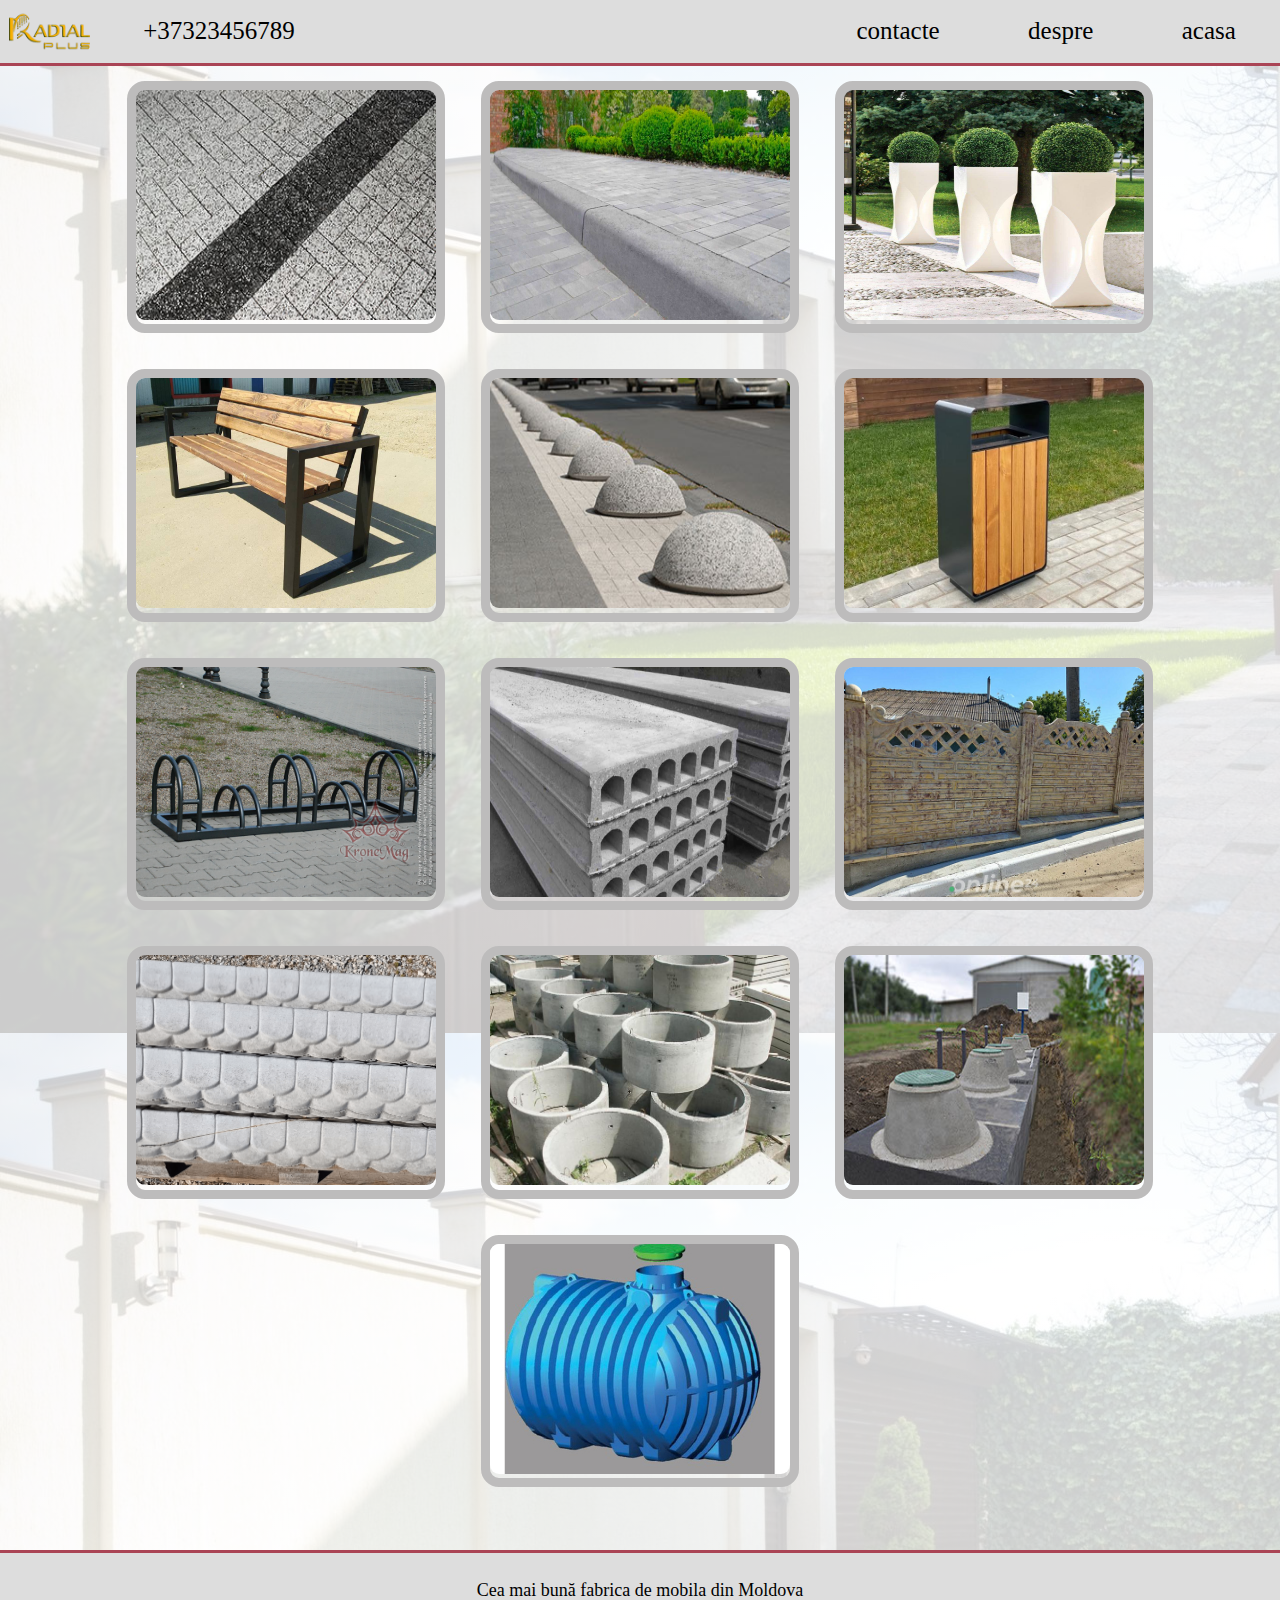
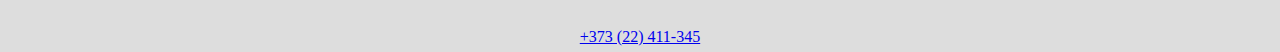
<file: index.html>
<!DOCTYPE html>
<html lang="en">
<head>
    <meta charset="UTF-8">
    <meta http-equiv="X-UA-Compatible" content="IE=edge">
    <meta name="viewport" content="width=device-width, initial-scale=1.0">
    <title>CREAMOBIL</title>
    <link rel="stylesheet" href="https://cdn.jsdelivr.net/npm/swiper@8/swiper-bundle.min.css" />
    <link rel="stylesheet" href="CSS/normalize.css">
    <link rel="stylesheet" href="CSS/style.css">
    
</head>
<body>
    <header>
      
      <navbar>
        <img src="./images/Logo.png" alt="" class="">
        <a href="index.html">acasa</a>
        <a href="pages/page1.html">despre</a>
        <a href="pages/page2.html">contacte</a>
        <a class="tel" >+37323456789</a>
        
      </navbar>
      
    </header>

    
    <main>
        <div class="container">
            
            <div class="row">
                <a href="./pages/pavaj.html">
                    <img
                        src="./images/Plitka2.jpg">
                </a>
                
                <!-- <h3>Pavaj</h3> -->
                
    
            </div>
    
            <div class="row">
                <a href="./pages/pavaj.html">
                    <img
                        src="./images/bardiur.jpg">
                </a>
                
                <!--<h3>Pavaj</h3> -->
    
            </div>
            <div class="row">
                <a href="./pages/pavaj.html">
                    <img
                        src="./images/Vaza.jpg">
                </a>
                
                <!-- <h3>Pavaj</h3> -->
    
            </div>
            <div class="row">
                <a href="./pages/pavaj.html">
                    <img
                        src="./images/Skameika.jpg">
                </a>
                
                <!-- <h3>Pavaj</h3> -->
    
            </div>
            <div class="row">
                <a href="./pages/pavaj.html">
                    <img
                        src="./images/Clumba.jpg">
                </a>
                
                <!-- <h3>Pavaj</h3> -->
    
            </div>
            <div class="row">
                <a href="./pages/pavaj.html">
                    <img
                        src="./images/Urna.jpeg">
                </a>
                
                <!-- <h3>Pavaj</h3> -->
    
            </div>
            <div class="row">
                <a href="./pages/pavaj.html">
                    <img
                        src="./images/Biciclete.jpg">
                </a>
                
                <!-- <h3>Pavaj</h3> -->
    
            </div>
            <div class="row">
                <a href="./pages/pavaj.html">
                    <img
                        src="./images/PLanseu.png">
                </a>
                
                <!-- <h3>Pavaj</h3> -->
    
            </div>
            <div class="row">
                <a href="./pages/pavaj.html">
                    <img
                        src="./images/Garduri.jpg">
                </a>
                
                <!-- <h3>Pavaj</h3> -->
    
            </div>
            <div class="row">
                <a href="./pages/pavaj.html">
                    <img
                        src="./images/grive-coama2.png">
                </a>
                
                <!-- <h3>Pavaj</h3> -->
    
            </div>
            <div class="row">
                <a href="./pages/pavaj.html">
                    <img
                        src="./images/Tuburi.jpg">
                </a>
                
                <!-- <h3>Pavaj</h3> -->
    
            </div>
            <div class="row">
                <a href="./pages/pavaj.html">
                    <img
                        src="./images/statie_de_epurare.jpg">
                </a>
                
                <!-- <h3>Pavaj</h3> -->
    
            </div>
            <div class="row">
                <a href="./pages/pavaj.html">
                    <img
                        src="./images/Rezervoare.jpg">
                </a>
                
                <!-- <h3>Pavaj</h3> -->
    
            </div>
    
        </div>
        
      
        
      
      <!-- <div class="clear"></div> -->
      
      
      
    </main>

    <footer>
        <p class="fotr"> Cea mai bună fabrica de mobila din Moldova</p>
        <!-- <a class="fotr" href="https://arthouse.md/">Arthouse</a> -->
        <a href="tel:+373 22 411 345">+373 (22) 411-345</a>
    </footer>
    <script src="main.js"></script>
</body>
</html>
</file>
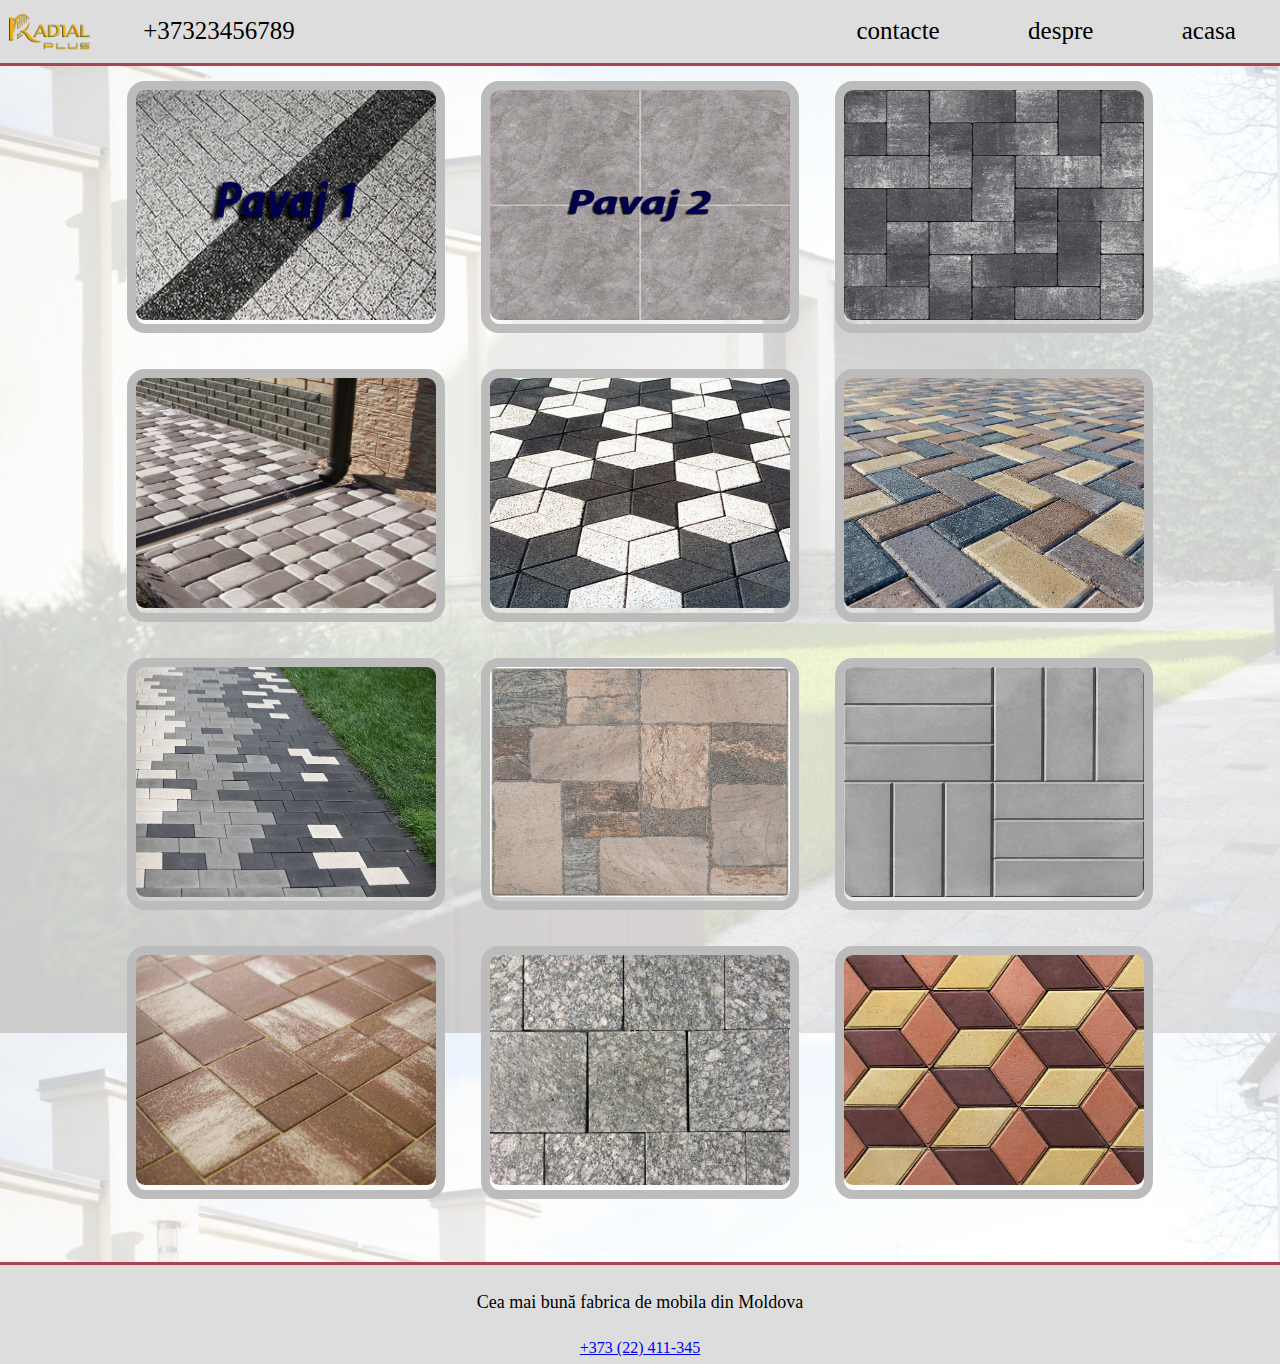
<file: pages/pavaj/pavaj.html>
<!DOCTYPE html>
<html lang="en">
<head>
    <meta charset="UTF-8">
    <meta http-equiv="X-UA-Compatible" content="IE=edge">
    <meta name="viewport" content="width=device-width, initial-scale=1.0">
    <title>CREAMOBIL</title>
    <link rel="stylesheet" href="../../CSS/normalize.css">
    <link rel="stylesheet" href="../../CSS/style.css">
    
</head>
<body>
    <header>
      
      <navbar>
        <img src="../../images/Logo.png" alt="" class="">
        <a href="../../index.html">acasa</a>
        <a href="../page1.html">despre</a>
        <a href="../page2.html">contacte</a>
        <a class="tel" >+37323456789</a>
        
      </navbar>
      
    </header>

    
    <main>
        <div class="container">
            
            <div class="row">
                <a href="pavaj1.html">
                    <img
                        src="../../images/plitka22222.jpg">
                </a>
                
                <!-- <h3>Pavaj</h3> -->
                
    
            </div>
            <div class="row">
                <a href="pavaj2.html">
                    <img
                        src="../../images/plitka11111.jpg">
                </a>
                
                <!-- <h3>Pavaj</h3> -->
                
    
            </div>
            <div class="row">
                <a href="pavaj3.html">
                    <img
                        src="../../images/plitka3.jpg">
                </a>
                
                <!-- <h3>Pavaj</h3> -->
                
    
            </div>
            <div class="row">
                <a href="pavaj4.html">
                    <img
                        src="../../images/plitka4.jpg">
                </a>
                
                <!-- <h3>Pavaj</h3> -->
                
    
            </div>
            <div class="row">
                <a href="pavaj5.html">
                    <img
                        src="../../images/plitka5.jpg">
                </a>
                
                <!-- <h3>Pavaj</h3> -->
                
    
            </div>
            <div class="row">
                <a href="pavaj6.html">
                    <img
                        src="../../images/plitka6.jpg">
                </a>
                
                <!-- <h3>Pavaj</h3> -->
                
    
            </div>
            <div class="row">
                <a href="pavaj7.html">
                    <img
                        src="../../images/plitka7.jpg">
                </a>
                
                <!-- <h3>Pavaj</h3> -->
                
    
            </div>
            <div class="row">
                <a href="pavaj8.html">
                    <img
                        src="../../images/plitka8.jpeg">
                </a>
                
                <!-- <h3>Pavaj</h3> -->
                
    
            </div>
            <div class="row">
                <a href="pavaj9.html">
                    <img
                        src="../../images/plitka9.jpg">
                </a>
                
                <!-- <h3>Pavaj</h3> -->
                
    
            </div>
            <div class="row">
                <a href="pavaj10.html">
                    <img
                        src="../../images/plitka10.jpg">
                </a>
                
                <!-- <h3>Pavaj</h3> -->
                
    
            </div>
            <div class="row">
                <a href="pavaj11.html">
                    <img
                        src="../../images/plitka11.jpg">
                </a>
                
                <!-- <h3>Pavaj</h3> -->
                
    
            </div>
            <div class="row">
                <a href="pavaj12.html">
                    <img
                        src="../../images/plitka12.jpg">
                </a>
                
                <!-- <h3>Pavaj</h3> -->
                
    
            </div>

            
    
            
    
        </div>
        
      
        
      
      <!-- <div class="clear"></div> -->
      
      
      
    </main>

    <footer>
        <p class="fotr"> Cea mai bună fabrica de mobila din Moldova</p>
        <!-- <a class="fotr" href="https://arthouse.md/">Arthouse</a> -->
        <a href="tel:+373 22 411 345">+373 (22) 411-345</a>
    </footer>
    <script src="../../main.js"></script>
</body>
</html>
</file>
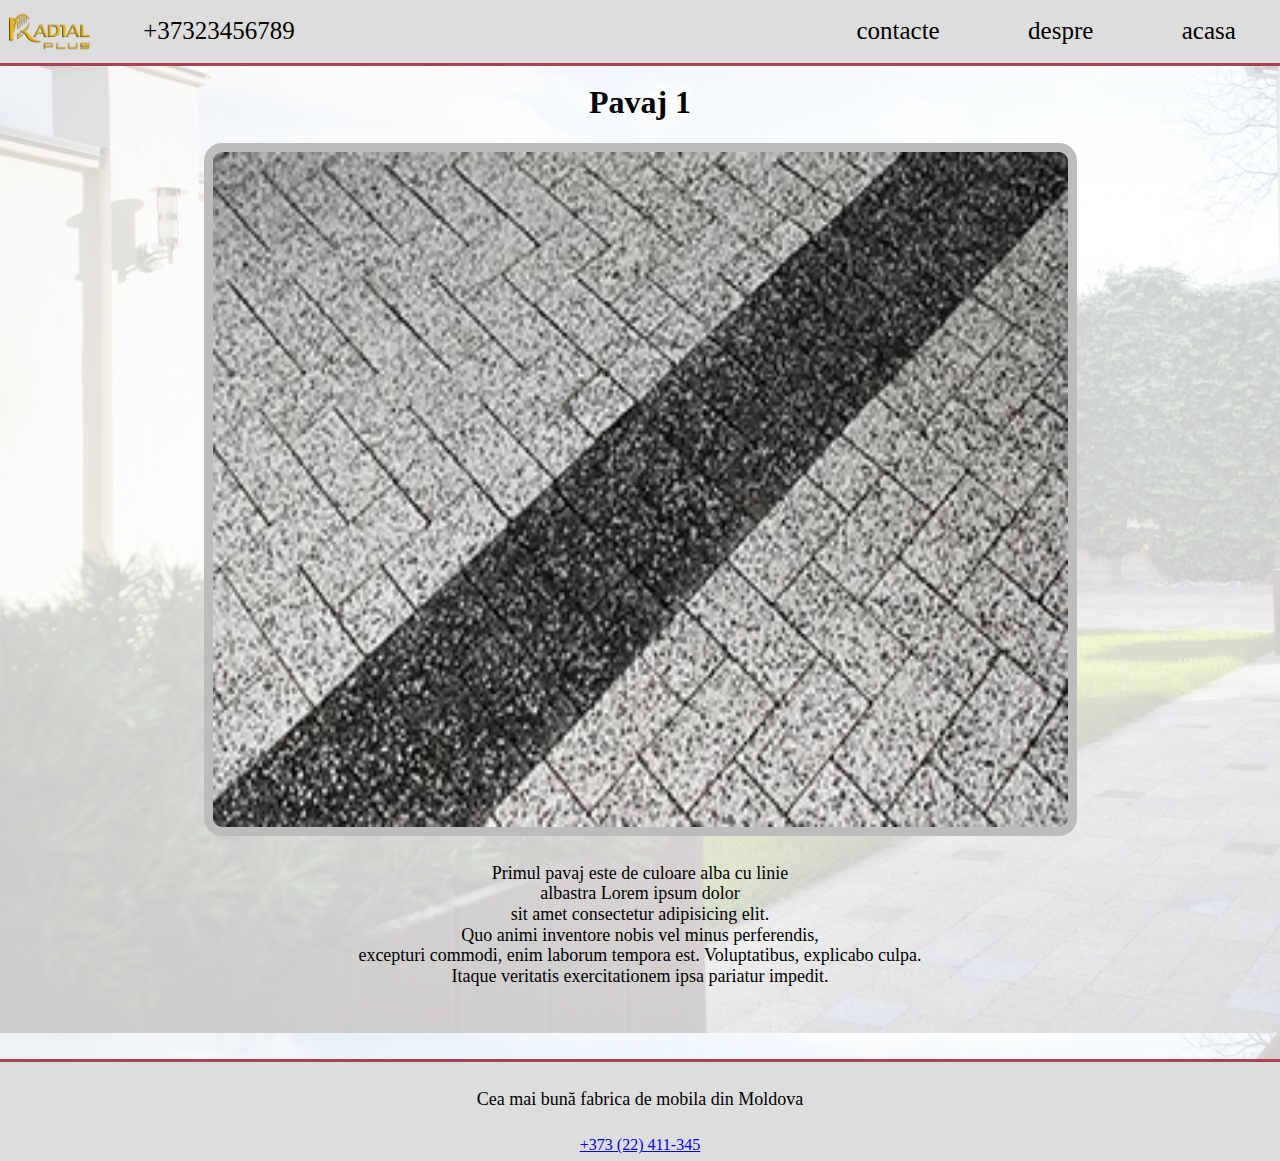
<file: pages/pavaj/pavaj1.html>
<!DOCTYPE html>
<html lang="en">
<head>
    <meta charset="UTF-8">
    <meta http-equiv="X-UA-Compatible" content="IE=edge">
    <meta name="viewport" content="width=device-width, initial-scale=1.0">
    <title>CREAMOBIL</title>
    <link rel="stylesheet" href="../../CSS/normalize.css">
    <link rel="stylesheet" href="../../CSS/style.css">
    
</head>
<body>
    <header>
      
      <navbar>
        <img src="../../images/Logo.png" alt="" class="">
        <a href="../../index.html">acasa</a>
        <a href="../page1.html">despre</a>
        <a href="../page2.html">contacte</a>
        <a class="tel" >+37323456789</a>
        
      </navbar>
      
    </header>

    
    <main>
      <h1>Pavaj 1</h1>
        <div class="container">
          <img class="imag" src="../../images/Plitka2.jpg" alt="">
          <p>Primul pavaj este de culoare alba cu linie <br>albastra Lorem ipsum dolor <br> sit amet consectetur adipisicing elit. <br>
             Quo animi inventore nobis vel minus perferendis, <br> excepturi commodi, enim laborum tempora est.
             Voluptatibus, explicabo culpa. <br> Itaque veritatis exercitationem ipsa pariatur impedit.</p>
      </div>
      
        
      
      
      
      
    </main>

    <footer>
        <p class="fotr"> Cea mai bună fabrica de mobila din Moldova</p>
        <!-- <a class="fotr" href="https://arthouse.md/">Arthouse</a> -->
        <a href="tel:+373 22 411 345">+373 (22) 411-345</a>
    </footer>
    <script src="../../main.js"></script>
</body>
</html>
</file>
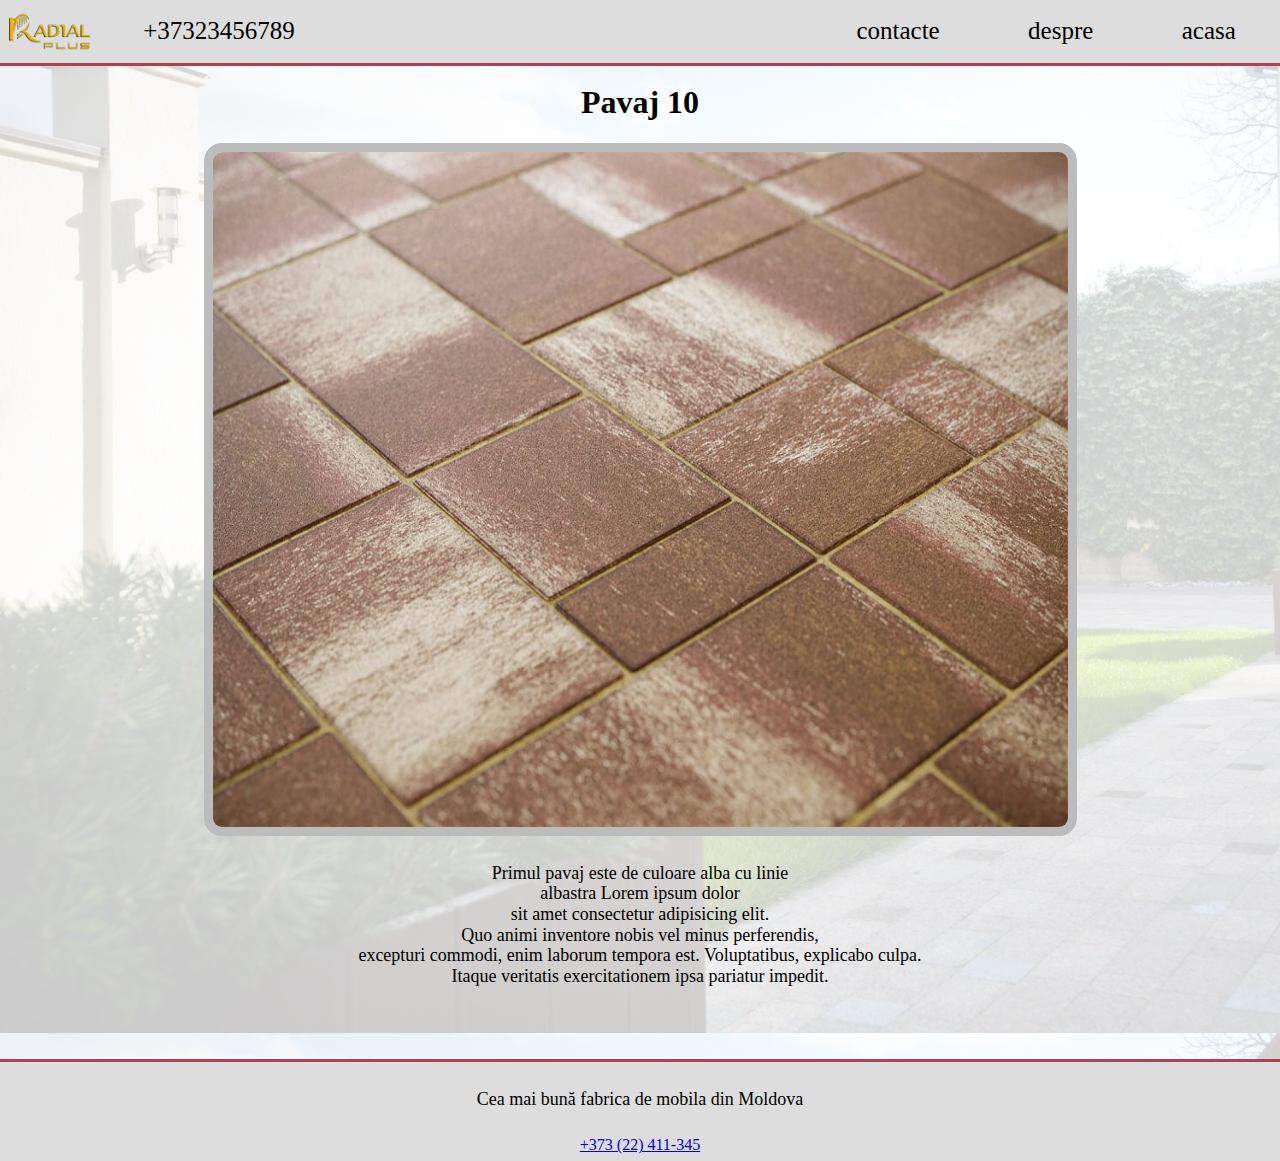
<file: pages/pavaj/pavaj10.html>
<!DOCTYPE html>
<html lang="en">
<head>
    <meta charset="UTF-8">
    <meta http-equiv="X-UA-Compatible" content="IE=edge">
    <meta name="viewport" content="width=device-width, initial-scale=1.0">
    <title>CREAMOBIL</title>
    <link rel="stylesheet" href="../../CSS/normalize.css">
    <link rel="stylesheet" href="../../CSS/style.css">
    
</head>
<body>
    <header>
      
      <navbar>
        <img src="../../images/Logo.png" alt="" class="">
        <a href="../../index.html">acasa</a>
        <a href="../page1.html">despre</a>
        <a href="../page2.html">contacte</a>
        <a class="tel" >+37323456789</a>
        
      </navbar>
      
    </header>

    
    <main>
      <h1>Pavaj 10</h1>
        <div class="container">
          <img class="imag" src="../../images/plitka10.jpg" alt="">
          <p>Primul pavaj este de culoare alba cu linie <br>albastra Lorem ipsum dolor <br> sit amet consectetur adipisicing elit. <br>
             Quo animi inventore nobis vel minus perferendis, <br> excepturi commodi, enim laborum tempora est.
             Voluptatibus, explicabo culpa. <br> Itaque veritatis exercitationem ipsa pariatur impedit.</p>
      </div>
      
        
      
      
      
      
    </main>

    <footer>
        <p class="fotr"> Cea mai bună fabrica de mobila din Moldova</p>
        <!-- <a class="fotr" href="https://arthouse.md/">Arthouse</a> -->
        <a href="tel:+373 22 411 345">+373 (22) 411-345</a>
    </footer>
    <script src="../../main.js"></script>
</body>
</html>
</file>
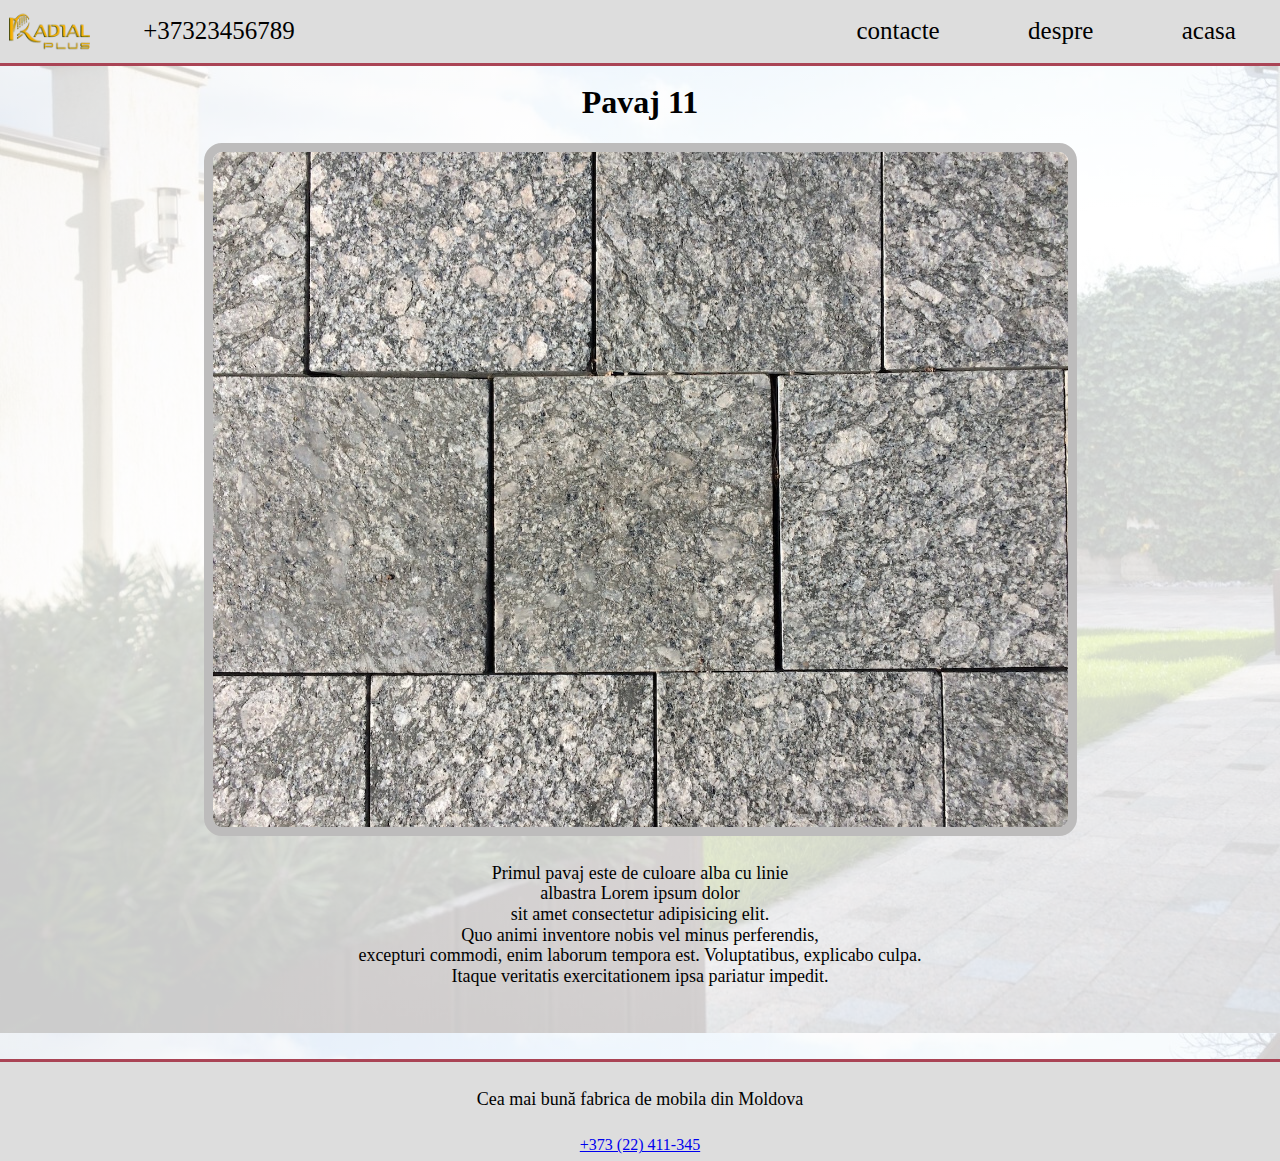
<file: pages/pavaj/pavaj11.html>
<!DOCTYPE html>
<html lang="en">
<head>
    <meta charset="UTF-8">
    <meta http-equiv="X-UA-Compatible" content="IE=edge">
    <meta name="viewport" content="width=device-width, initial-scale=1.0">
    <title>CREAMOBIL</title>
    <link rel="stylesheet" href="../../CSS/normalize.css">
    <link rel="stylesheet" href="../../CSS/style.css">
    
</head>
<body>
    <header>
      
      <navbar>
        <img src="../../images/Logo.png" alt="" class="">
        <a href="../../index.html">acasa</a>
        <a href="../page1.html">despre</a>
        <a href="../page2.html">contacte</a>
        <a class="tel" >+37323456789</a>
        
      </navbar>
      
    </header>

    
    <main>
      <h1>Pavaj 11</h1>
        <div class="container">
          <img class="imag" src="../../images/plitka11.jpg" alt="">
          <p>Primul pavaj este de culoare alba cu linie <br>albastra Lorem ipsum dolor <br> sit amet consectetur adipisicing elit. <br>
             Quo animi inventore nobis vel minus perferendis, <br> excepturi commodi, enim laborum tempora est.
             Voluptatibus, explicabo culpa. <br> Itaque veritatis exercitationem ipsa pariatur impedit.</p>
      </div>
      
        
      
      
      
      
    </main>

    <footer>
        <p class="fotr"> Cea mai bună fabrica de mobila din Moldova</p>
        <!-- <a class="fotr" href="https://arthouse.md/">Arthouse</a> -->
        <a href="tel:+373 22 411 345">+373 (22) 411-345</a>
    </footer>
    <script src="../../main.js"></script>
</body>
</html>
</file>
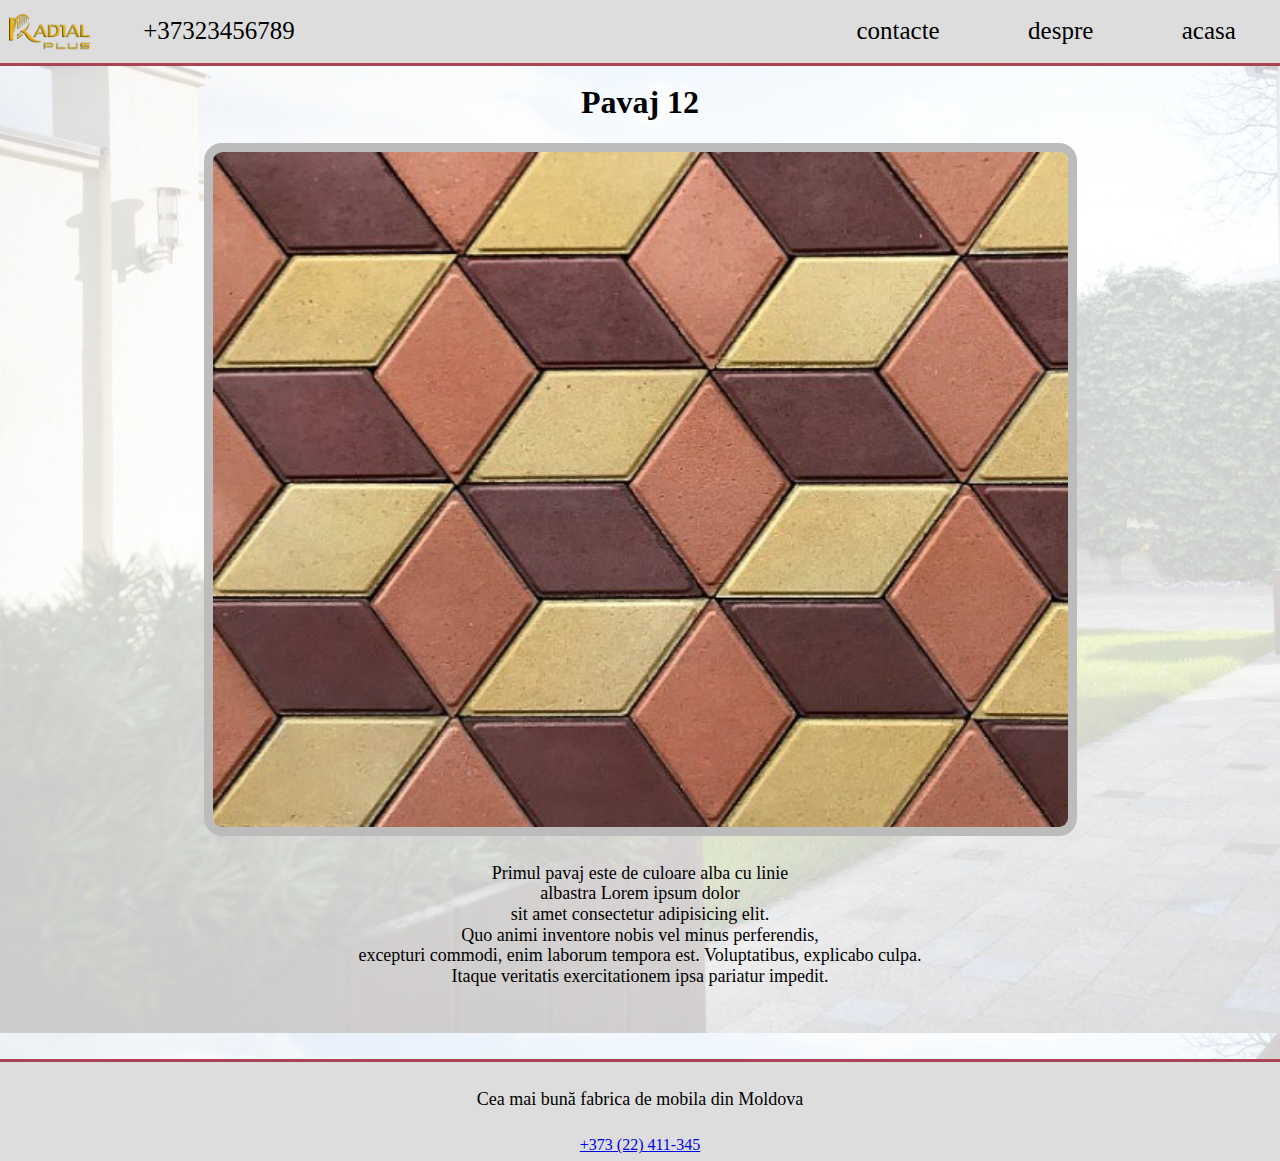
<file: pages/pavaj/pavaj12.html>
<!DOCTYPE html>
<html lang="en">
<head>
    <meta charset="UTF-8">
    <meta http-equiv="X-UA-Compatible" content="IE=edge">
    <meta name="viewport" content="width=device-width, initial-scale=1.0">
    <title>CREAMOBIL</title>
    <link rel="stylesheet" href="../../CSS/normalize.css">
    <link rel="stylesheet" href="../../CSS/style.css">
    
</head>
<body>
    <header>
      
      <navbar>
        <img src="../../images/Logo.png" alt="" class="">
        <a href="../../index.html">acasa</a>
        <a href="../page1.html">despre</a>
        <a href="../page2.html">contacte</a>
        <a class="tel" >+37323456789</a>
        
      </navbar>
      
    </header>

    
    <main>
      <h1>Pavaj 12</h1>
        <div class="container">
          <img class="imag" src="../../images/plitka12.jpg" alt="">
          <p>Primul pavaj este de culoare alba cu linie <br>albastra Lorem ipsum dolor <br> sit amet consectetur adipisicing elit. <br>
             Quo animi inventore nobis vel minus perferendis, <br> excepturi commodi, enim laborum tempora est.
             Voluptatibus, explicabo culpa. <br> Itaque veritatis exercitationem ipsa pariatur impedit.</p>
      </div>
      
        
      
      
      
      
    </main>

    <footer>
        <p class="fotr"> Cea mai bună fabrica de mobila din Moldova</p>
        <!-- <a class="fotr" href="https://arthouse.md/">Arthouse</a> -->
        <a href="tel:+373 22 411 345">+373 (22) 411-345</a>
    </footer>
    <script src="../../main.js"></script>
</body>
</html>
</file>
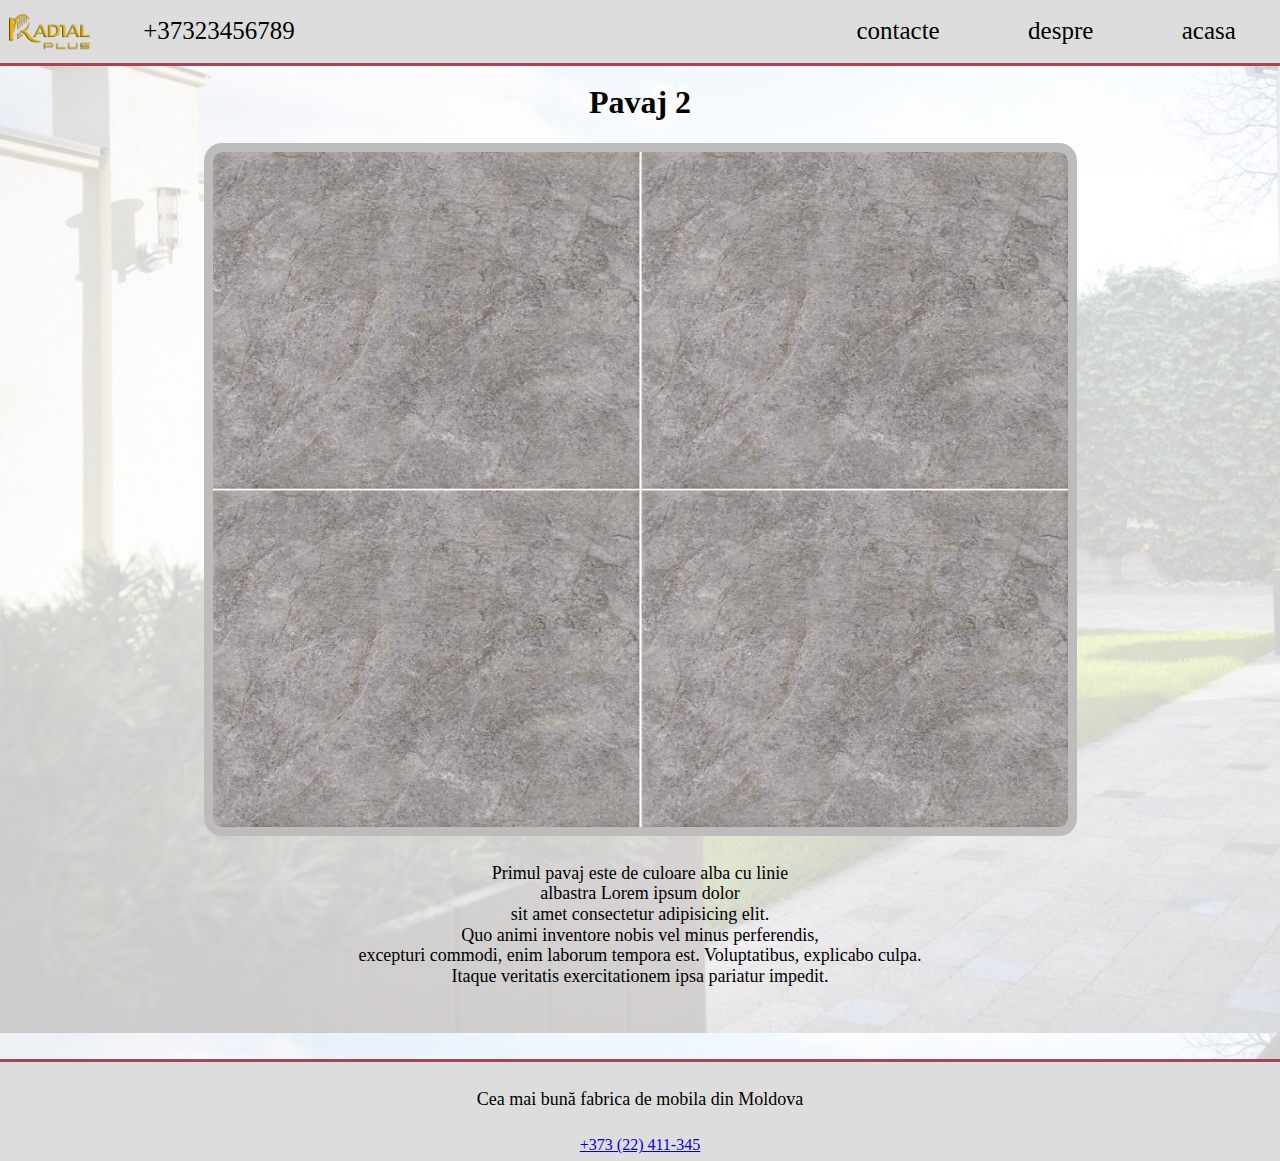
<file: pages/pavaj/pavaj2.html>
<!DOCTYPE html>
<html lang="en">
<head>
    <meta charset="UTF-8">
    <meta http-equiv="X-UA-Compatible" content="IE=edge">
    <meta name="viewport" content="width=device-width, initial-scale=1.0">
    <title>CREAMOBIL</title>
    <link rel="stylesheet" href="../../CSS/normalize.css">
    <link rel="stylesheet" href="../../CSS/style.css">
    
</head>
<body>
    <header>
      
      <navbar>
        <img src="../../images/Logo.png" alt="" class="">
        <a href="../../index.html">acasa</a>
        <a href="../page1.html">despre</a>
        <a href="../page2.html">contacte</a>
        <a class="tel" >+37323456789</a>
        
      </navbar>
      
    </header>

    
    <main>
      <h1>Pavaj 2</h1>
        <div class="container">
          <img class="imag" src="../../images/plitka1.jpg" alt="">
          <p>Primul pavaj este de culoare alba cu linie <br>albastra Lorem ipsum dolor <br> sit amet consectetur adipisicing elit. <br>
             Quo animi inventore nobis vel minus perferendis, <br> excepturi commodi, enim laborum tempora est.
             Voluptatibus, explicabo culpa. <br> Itaque veritatis exercitationem ipsa pariatur impedit.</p>
      </div>
      
        
      
      
      
      
    </main>

    <footer>
        <p class="fotr"> Cea mai bună fabrica de mobila din Moldova</p>
        <!-- <a class="fotr" href="https://arthouse.md/">Arthouse</a> -->
        <a href="tel:+373 22 411 345">+373 (22) 411-345</a>
    </footer>
    <script src="../../main.js"></script>
</body>
</html>
</file>
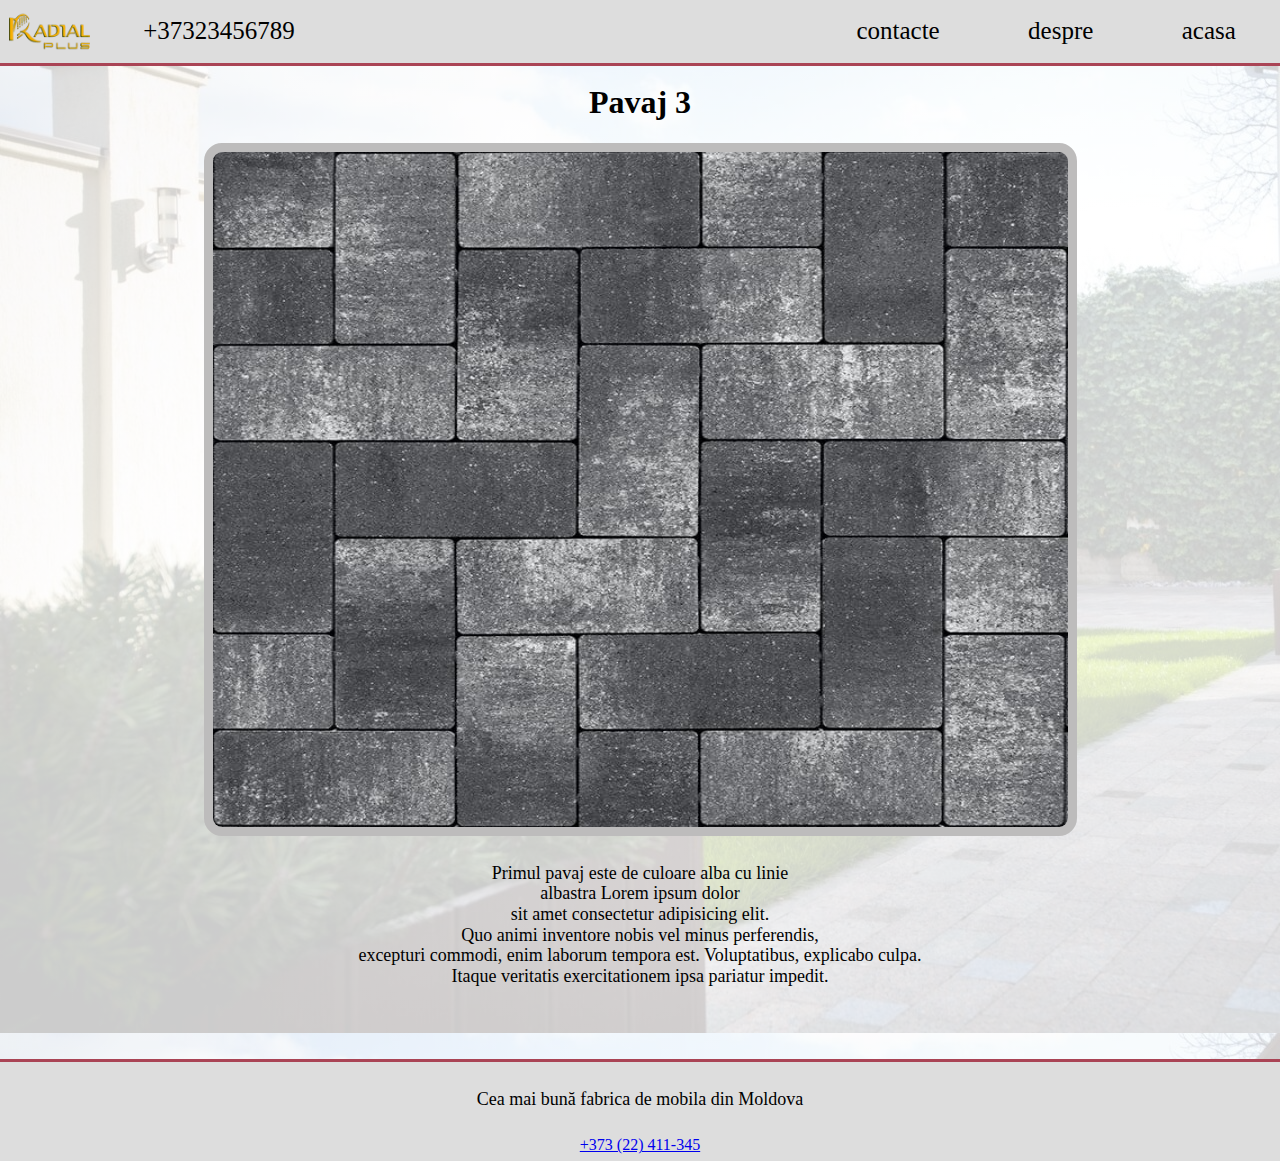
<file: pages/pavaj/pavaj3.html>
<!DOCTYPE html>
<html lang="en">
<head>
    <meta charset="UTF-8">
    <meta http-equiv="X-UA-Compatible" content="IE=edge">
    <meta name="viewport" content="width=device-width, initial-scale=1.0">
    <title>CREAMOBIL</title>
    <link rel="stylesheet" href="../../CSS/normalize.css">
    <link rel="stylesheet" href="../../CSS/style.css">
    
</head>
<body>
    <header>
      
      <navbar>
        <img src="../../images/Logo.png" alt="" class="">
        <a href="../../index.html">acasa</a>
        <a href="../page1.html">despre</a>
        <a href="../page2.html">contacte</a>
        <a class="tel" >+37323456789</a>
        
      </navbar>
      
    </header>

    
    <main>
      <h1>Pavaj 3</h1>
        <div class="container">
          <img class="imag" src="../../images/plitka3.jpg" alt="">
          <p>Primul pavaj este de culoare alba cu linie <br>albastra Lorem ipsum dolor <br> sit amet consectetur adipisicing elit. <br>
             Quo animi inventore nobis vel minus perferendis, <br> excepturi commodi, enim laborum tempora est.
             Voluptatibus, explicabo culpa. <br> Itaque veritatis exercitationem ipsa pariatur impedit.</p>
      </div>
      
        
      
      
      
      
    </main>

    <footer>
        <p class="fotr"> Cea mai bună fabrica de mobila din Moldova</p>
        <!-- <a class="fotr" href="https://arthouse.md/">Arthouse</a> -->
        <a href="tel:+373 22 411 345">+373 (22) 411-345</a>
    </footer>
    <script src="../../main.js"></script>
</body>
</html>
</file>
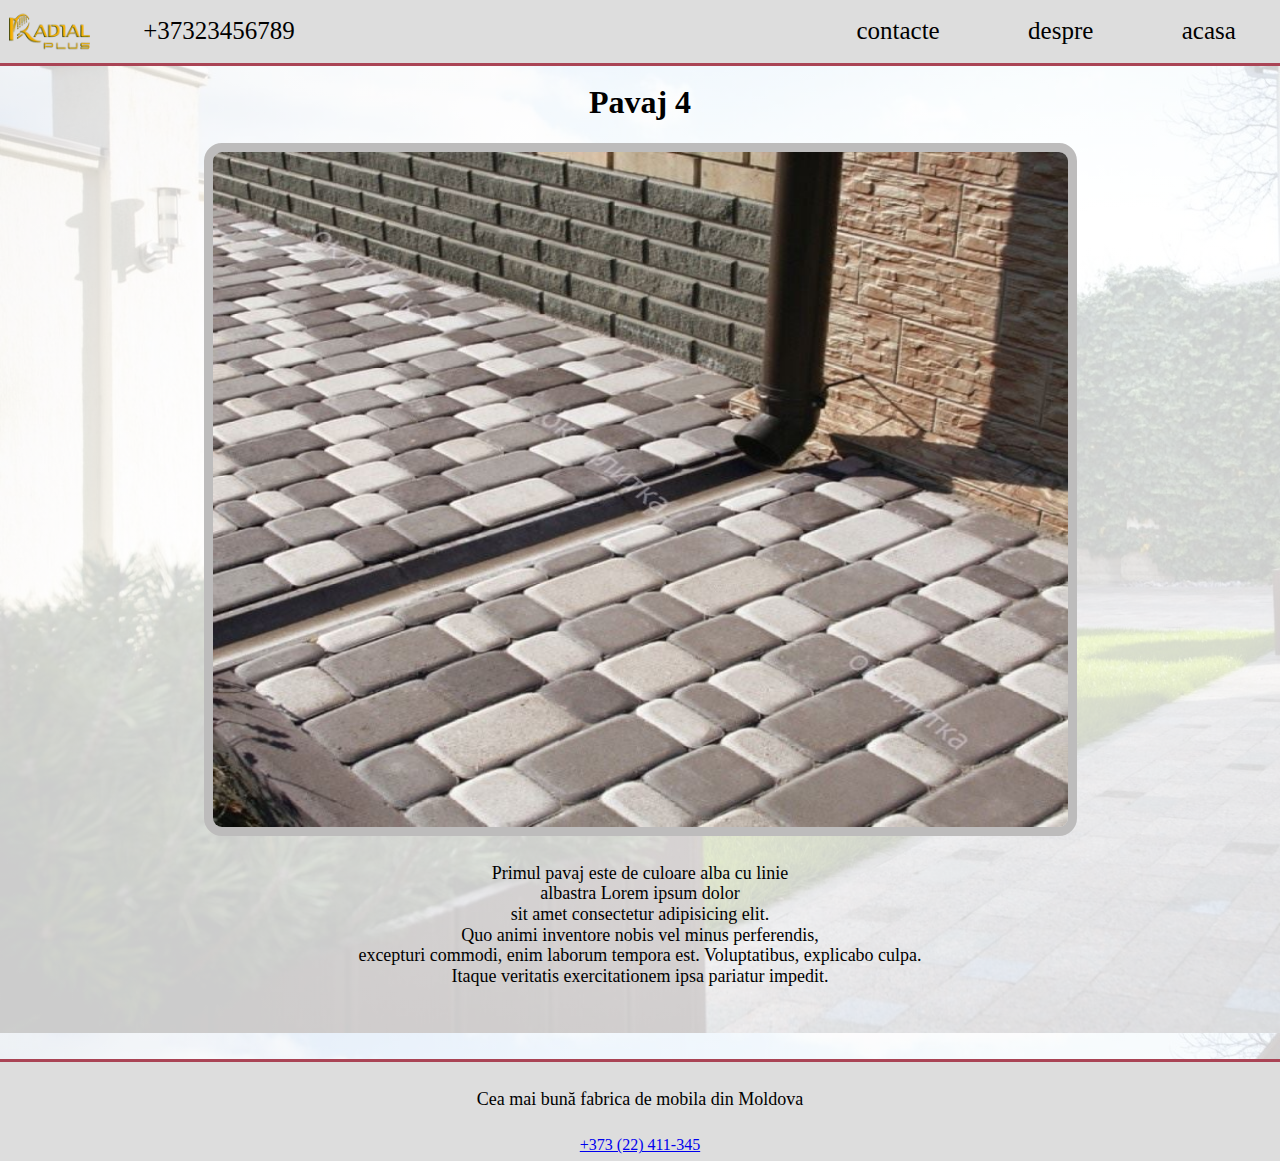
<file: pages/pavaj/pavaj4.html>
<!DOCTYPE html>
<html lang="en">
<head>
    <meta charset="UTF-8">
    <meta http-equiv="X-UA-Compatible" content="IE=edge">
    <meta name="viewport" content="width=device-width, initial-scale=1.0">
    <title>CREAMOBIL</title>
    <link rel="stylesheet" href="../../CSS/normalize.css">
    <link rel="stylesheet" href="../../CSS/style.css">
    
</head>
<body>
    <header>
      
      <navbar>
        <img src="../../images/Logo.png" alt="" class="">
        <a href="../../index.html">acasa</a>
        <a href="../page1.html">despre</a>
        <a href="../page2.html">contacte</a>
        <a class="tel" >+37323456789</a>
        
      </navbar>
      
    </header>

    
    <main>
      <h1>Pavaj 4</h1>
        <div class="container">
          <img class="imag" src="../../images/plitka4.jpg" alt="">
          <p>Primul pavaj este de culoare alba cu linie <br>albastra Lorem ipsum dolor <br> sit amet consectetur adipisicing elit. <br>
             Quo animi inventore nobis vel minus perferendis, <br> excepturi commodi, enim laborum tempora est.
             Voluptatibus, explicabo culpa. <br> Itaque veritatis exercitationem ipsa pariatur impedit.</p>
      </div>
      
        
      
      
      
      
    </main>

    <footer>
        <p class="fotr"> Cea mai bună fabrica de mobila din Moldova</p>
        <!-- <a class="fotr" href="https://arthouse.md/">Arthouse</a> -->
        <a href="tel:+373 22 411 345">+373 (22) 411-345</a>
    </footer>
    <script src="../../main.js"></script>
</body>
</html>
</file>
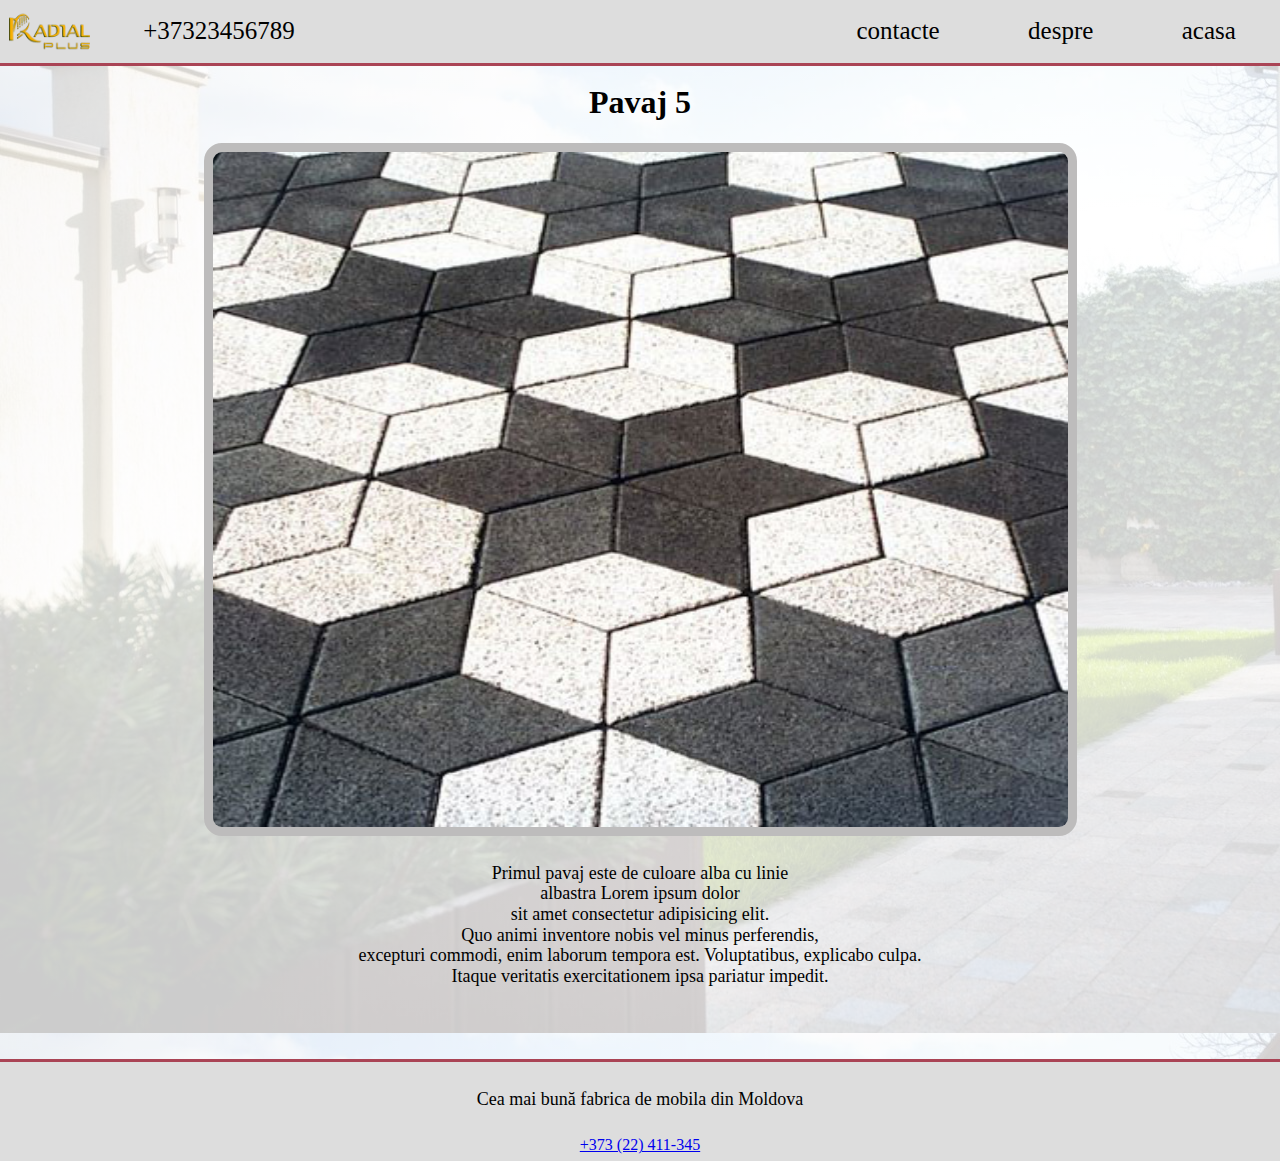
<file: pages/pavaj/pavaj5.html>
<!DOCTYPE html>
<html lang="en">
<head>
    <meta charset="UTF-8">
    <meta http-equiv="X-UA-Compatible" content="IE=edge">
    <meta name="viewport" content="width=device-width, initial-scale=1.0">
    <title>CREAMOBIL</title>
    <link rel="stylesheet" href="../../CSS/normalize.css">
    <link rel="stylesheet" href="../../CSS/style.css">
    
</head>
<body>
    <header>
      
      <navbar>
        <img src="../../images/Logo.png" alt="" class="">
        <a href="../../index.html">acasa</a>
        <a href="../page1.html">despre</a>
        <a href="../page2.html">contacte</a>
        <a class="tel" >+37323456789</a>
        
      </navbar>
      
    </header>

    
    <main>
      <h1>Pavaj 5</h1>
        <div class="container">
          <img class="imag" src="../../images/plitka5.jpg" alt="">
          <p>Primul pavaj este de culoare alba cu linie <br>albastra Lorem ipsum dolor <br> sit amet consectetur adipisicing elit. <br>
             Quo animi inventore nobis vel minus perferendis, <br> excepturi commodi, enim laborum tempora est.
             Voluptatibus, explicabo culpa. <br> Itaque veritatis exercitationem ipsa pariatur impedit.</p>
      </div>
      
        
      
      
      
      
    </main>

    <footer>
        <p class="fotr"> Cea mai bună fabrica de mobila din Moldova</p>
        <!-- <a class="fotr" href="https://arthouse.md/">Arthouse</a> -->
        <a href="tel:+373 22 411 345">+373 (22) 411-345</a>
    </footer>
    <script src="../../main.js"></script>
</body>
</html>
</file>
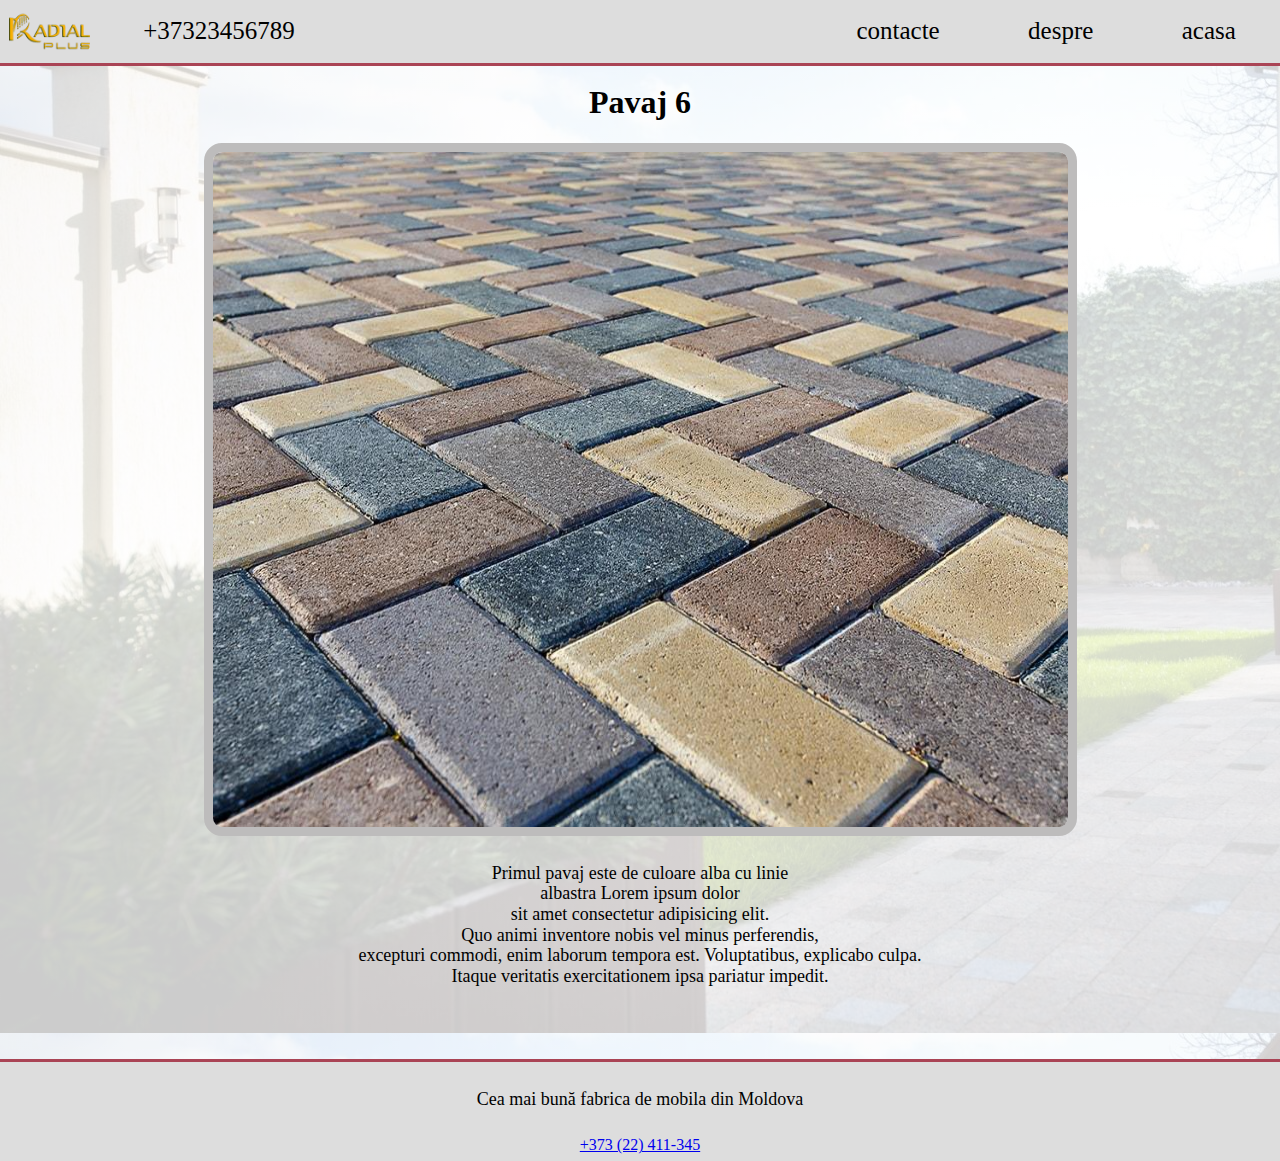
<file: pages/pavaj/pavaj6.html>
<!DOCTYPE html>
<html lang="en">
<head>
    <meta charset="UTF-8">
    <meta http-equiv="X-UA-Compatible" content="IE=edge">
    <meta name="viewport" content="width=device-width, initial-scale=1.0">
    <title>CREAMOBIL</title>
    <link rel="stylesheet" href="../../CSS/normalize.css">
    <link rel="stylesheet" href="../../CSS/style.css">
    
</head>
<body>
    <header>
      
      <navbar>
        <img src="../../images/Logo.png" alt="" class="">
        <a href="../../index.html">acasa</a>
        <a href="../page1.html">despre</a>
        <a href="../page2.html">contacte</a>
        <a class="tel" >+37323456789</a>
        
      </navbar>
      
    </header>

    
    <main>
      <h1>Pavaj 6</h1>
        <div class="container">
          <img class="imag" src="../../images/plitka6.jpg" alt="">
          <p>Primul pavaj este de culoare alba cu linie <br>albastra Lorem ipsum dolor <br> sit amet consectetur adipisicing elit. <br>
             Quo animi inventore nobis vel minus perferendis, <br> excepturi commodi, enim laborum tempora est.
             Voluptatibus, explicabo culpa. <br> Itaque veritatis exercitationem ipsa pariatur impedit.</p>
      </div>
      
        
      
      
      
      
    </main>

    <footer>
        <p class="fotr"> Cea mai bună fabrica de mobila din Moldova</p>
        <!-- <a class="fotr" href="https://arthouse.md/">Arthouse</a> -->
        <a href="tel:+373 22 411 345">+373 (22) 411-345</a>
    </footer>
    <script src="../../main.js"></script>
</body>
</html>
</file>
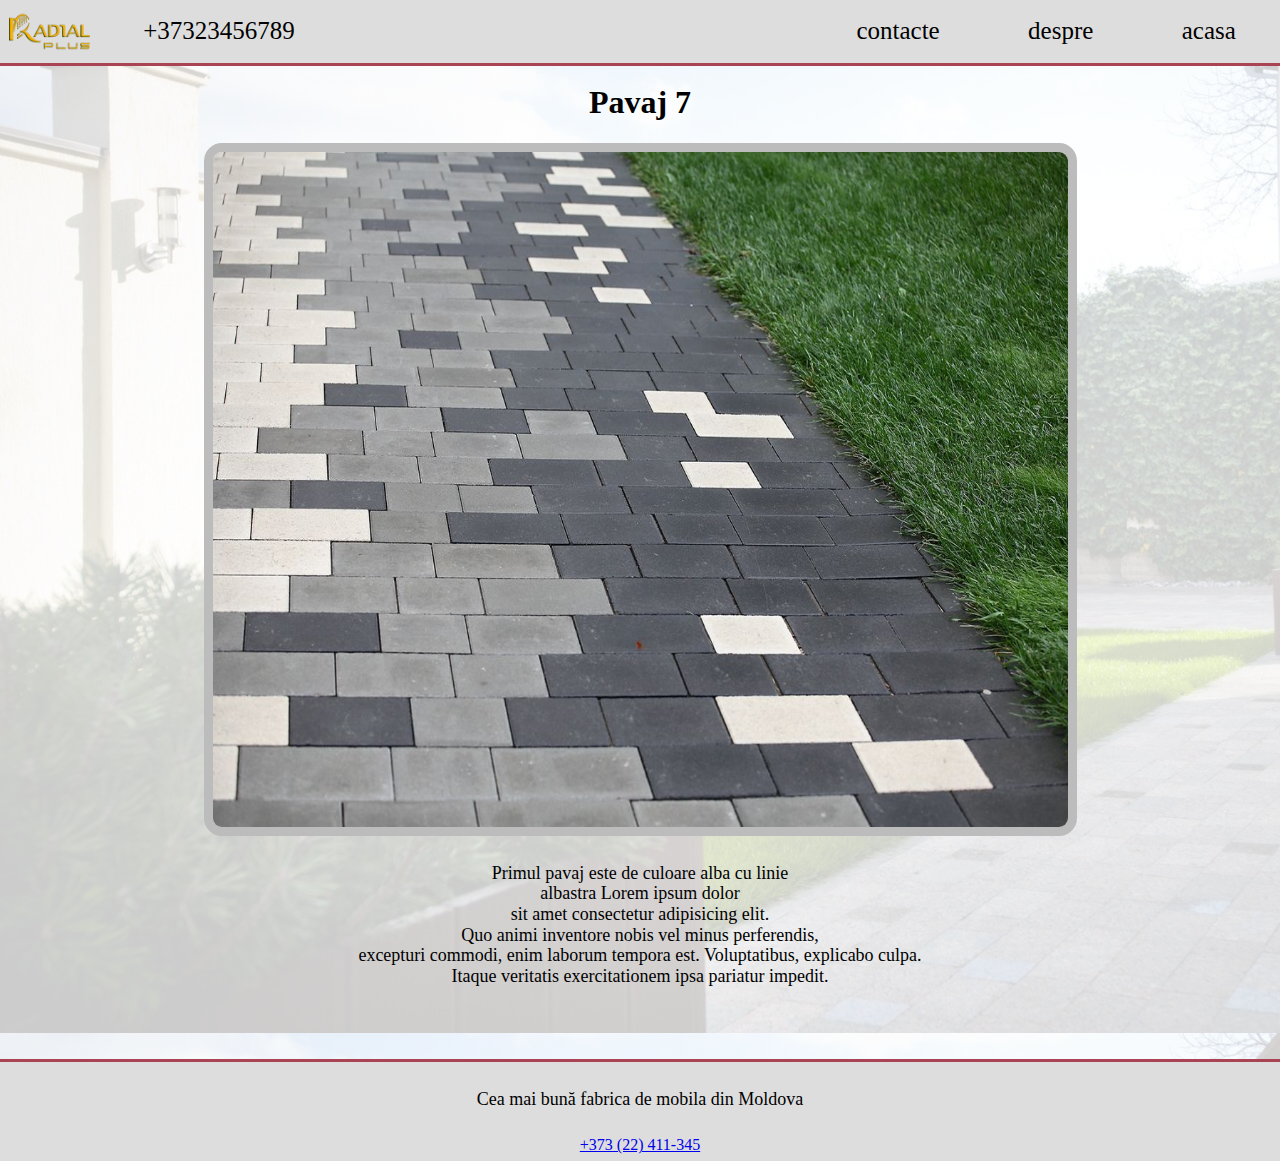
<file: pages/pavaj/pavaj7.html>
<!DOCTYPE html>
<html lang="en">
<head>
    <meta charset="UTF-8">
    <meta http-equiv="X-UA-Compatible" content="IE=edge">
    <meta name="viewport" content="width=device-width, initial-scale=1.0">
    <title>CREAMOBIL</title>
    <link rel="stylesheet" href="../../CSS/normalize.css">
    <link rel="stylesheet" href="../../CSS/style.css">
    
</head>
<body>
    <header>
      
      <navbar>
        <img src="../../images/Logo.png" alt="" class="">
        <a href="../../index.html">acasa</a>
        <a href="../page1.html">despre</a>
        <a href="../page2.html">contacte</a>
        <a class="tel" >+37323456789</a>
        
      </navbar>
      
    </header>

    
    <main>
      <h1>Pavaj 7</h1>
        <div class="container">
          <img class="imag" src="../../images/plitka7.jpg" alt="">
          <p>Primul pavaj este de culoare alba cu linie <br>albastra Lorem ipsum dolor <br> sit amet consectetur adipisicing elit. <br>
             Quo animi inventore nobis vel minus perferendis, <br> excepturi commodi, enim laborum tempora est.
             Voluptatibus, explicabo culpa. <br> Itaque veritatis exercitationem ipsa pariatur impedit.</p>
      </div>
      
        
      
      
      
      
    </main>

    <footer>
        <p class="fotr"> Cea mai bună fabrica de mobila din Moldova</p>
        <!-- <a class="fotr" href="https://arthouse.md/">Arthouse</a> -->
        <a href="tel:+373 22 411 345">+373 (22) 411-345</a>
    </footer>
    <script src="../../main.js"></script>
</body>
</html>
</file>
<file: CSS/style.css>
*{
  z-index: 0  ;
  text-align: center;
}

body{
  margin:0%;
}

header{
  background-color: rgb(221, 221, 221);
  width: 100%;
  height: 7vh;
  text-align: center;
  border-bottom: 0.4vh solid #a45;
  position: fixed;
  z-index: 10;
}

navbar a{
   float: right; 
  text-align: right;
  /* margin: 1.85vh; */
  color:black;
  font-size:25px;
  text-decoration:none;
  transition: all .25s ease-in-out;
  padding: 1.91vh;
  padding-right: 4.91vh;
  padding-left: 4.91vh;
  /* display: inline-block; */
  
}
.tel{
  float: left;
}


navbar a:hover{
  color: rgb(255, 0, 0);
  background-color: rgb(223, 202, 202);
}
navbar img{
  float: left;
  height: 5vh;
  margin: 1vh;
  width:auto;
}
main{
  background: radial-gradient( circle farthest-corner at 10% 20%,  rgba(255, 255, 255, 0.8) 0%, rgba(255, 255, 255, 0.8) 90.1% ), url(../images/123.jpg);
  padding-top: 7vh;
  height: 100%;
  padding-bottom: 5vh;

}

background{
  background-image: url(../images/123.jpg);
  opacity: 0.7;
}

footer{
  background-color: rgb(221, 221, 221);
  width: 100%;
  height: 11vh;
  text-align: center;
  border-top: 0.4vh solid #a45;
  
  z-index: 10;
}

.imag{
  display: flex;
  flex-wrap: wrap;
  padding: 0vh;
  height: 75vh;
  width: 95vh;
  border: solid 1vh rgb(189, 188, 188);
  border-radius: 2vh;
  
}


.container{
  display: flex;
  flex-wrap: wrap;
  justify-content: center;
  align-items: center;
}

p{
  padding: 1vh;
  font-size: 2vh;
}




.row{
  display: flex;
  justify-content: center;
  margin: 2vh;
  border: solid 1vh rgb(189, 188, 188);
  border-radius: 2vh;
  transition: all .25s ease-in-out;
  
}


.row:hover{
  transform: scale(93%);
}

img{
  border-radius: 1vh;
  width: 300px;
  height: 230px;

}

.slide_show{

  width: 100%;
  min-height: 10vh;
  display: flex;
  align-items: center;
  justify-content: center;


}
.fotr{
  font-size: 2vh;
  margin: 2vh;
  text-decoration: none;
  color: #000;
  transition: all 0.3s ease-in-out;
}
.fotr:hover{
  color: rgb(255, 0, 0);
}

.div{
  margin: 15vh;
  border: solid 1vh rgb(189, 188, 188);
  border-radius: 2vh;   
}

.clear{
  clear: both;
}

.info{
  font-size: 3vh;
  margin: 4vh;

}
.text-back{
  background-image: url('../images/Pat-Milano-2.jpg');
  background-size: cover;
  height: 50vh;
  color: #fff;
  font-size: 6vh;
}



@media (max-width:800px){
  navbar a{
    font-size:15px;
    padding: 2.5vh;

  }
}

@media (max-width:460px){
  navbar a{
    font-size:9px;
    padding: 2.9vh;

  }
}
</file>
